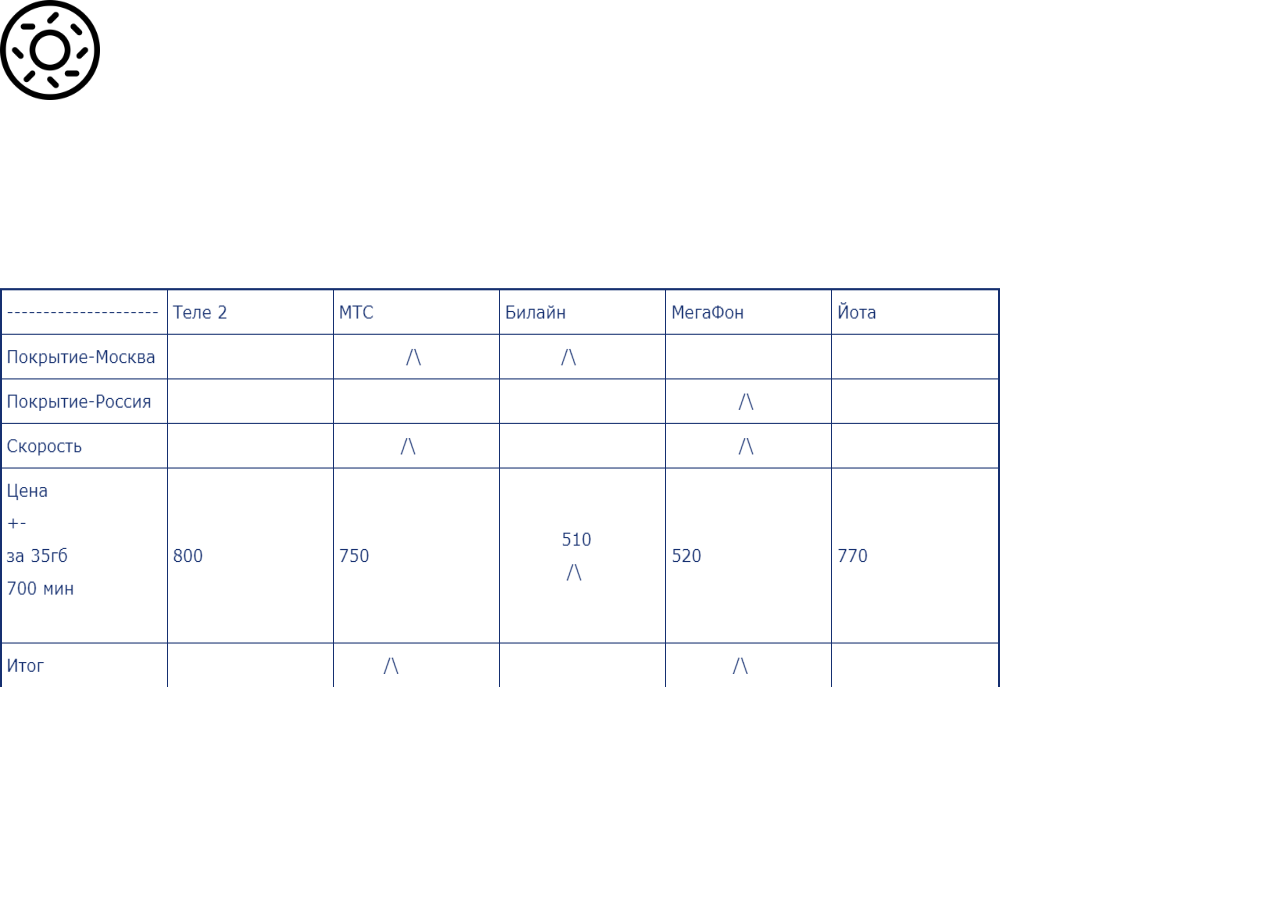
<file: index.html>
<DOCTYPE html>
<html>
<head>
    <title>Penek</title>
    <meta charset="utf-8">
    <link rel="stylesheet" type="text/css" href="style.css">
</head>
<body>
    <header>
        <div class="All_header_menu">
            <div class="Logo">
                <h1> <a><img src="penk.png" width="100" height="100" ></a></h1>
            </div>
            <div class="Top_menu">
                <ul>
                    <li><a href="#" style="text-decoration: none;">Home</a>
                    <li><a href="About.html" style="text-decoration: none;">About us</a></li>
                    <li><a href="Contacts.html" style="text-decoration: none;">Contacts</a></li>                 
                </ul>
            </div>
            <div class="about1">
                <ul style="list-style-type: none;">
                    <li><a>История этих провайдеров</a></li>
                </ul>
            </div>
            <div class="about2">
                <ul style="list-style-type: none;">
                    
                </ul>
            </div>
            <div class="Low_menu">
                <ul>
                    <li><a href="beeline.html" style="text-decoration: none;">Beeline</a></li>
                    <li><a href="MTS.html" style="text-decoration: none;">MTC</a></li>
                    <li><a href="TELE.html" style="text-decoration: none;">Tele2</a></li>
                    <li><a href="Yota.html" style="text-decoration: none;">Yota</a></li>
                    <li><a href="Megaphone.html" style="text-decoration: none;">Мегафон</a></li>
                </ul> 
            </div>
            <div class="about1">
                <ul style="list-style-type: none;">
                    <li><a>Сравнительная таблица(в Москве)</a></li>
                </ul>
            </div>
            <h1> <a><img src="таблица.png" width="1000" height="400" ></a></h1>
            <h1><a>Вывод в целом для Москвы лутчим провайдером является мтс ,но если вам важнее цена</a></h1>
            <a><h1>стоит выбирать Билайн Ёта стоет рассмотреть только раде большой вариативности пакетов связи.</a></h1>
        </div>
    </header>
</body>
</html>
</DOCTYPE>
</file>
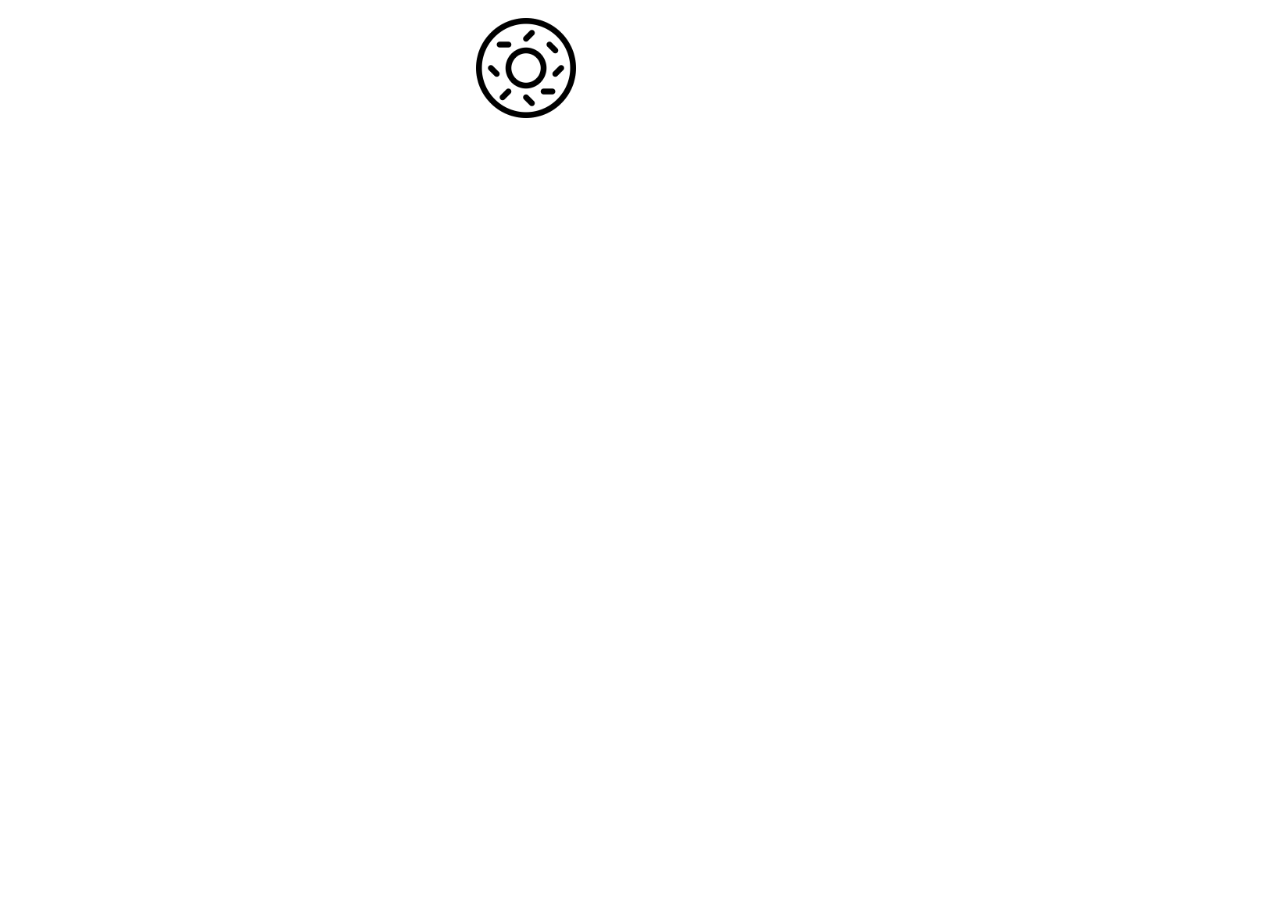
<file: About.html>
<DOCTYPE html>
    <html>
    <head>
        <meta http-equiv="Content-Type" content="text/html; charset=UTF-8">
    </head>
    <body>Verification: ec7a2311d2f420b6</body>
</html>
    <html>
    <head>
        <title>About</title>
        <meta charset="utf-8">
        <link rel="stylesheet" type="text/css" href="style.css">
    </head>
    <body>
        <header>
            <div class="All_header_menu">
                <div class="Logo">
                    <h1> <a><img src="penk.png" width="100" height="100" ></a></h1>
                </div>
                <div class="Top_menu">
                    <ul>
                        <li><a href="index.html" style="text-decoration: none;">Home</a><li>                                
                    </ul>
                </div>
                <div class="about2">
                    <ul style="list-style-type: none;">
                        
                        <li><a><h1>ERROR:1488</h1></a></li>
                    </ul>
                </div>
            </div>
        </header>
    </body>
    </html>
    </DOCTYPE>
</file>
<file: style.css>
*{
    margin: 0;
    padding: 0;

}
body{
    color: white;
    background-image: url('https://polinka.top/uploads/posts/2023-05/1684135660_polinka-top-p-kartinki-zemli-iz-kosmosa-krasivie-instagr-29.jpg');
    background-repeat: no-repeat;
    background-size: cover;
}
header{
    display: flex;
    justify-content: center;

}
.Logo a{
    color:aliceblue
}
.Logo, .Top_menu{
    margin-right:20px ;
    display: inline-block;
    vertical-align: middle;
}
.Top_menu li{
    margin-right:20px ;
    display: inline-block;
    vertical-align: middle;
}
.Top_menu a{
    font-family: arial;
    font-size: 20px;
    color: white;
}
.Top_menu a:hover{
    color:aqua
}
.Low_menu li{
    margin-top: 40px;
    margin-right:20px ;
    display: inline-block;
    vertical-align: middle;
}
.Low_menu a{
    font-family: arial;
    font-size: 25px;
    color: white;
}
.Low_menu a:hover{
    color:rgb(0, 255, 221)
    
}
.about1 li{
    margin-top: 30px;
    margin-right:20px ;
    vertical-align: middle;
}
.about1 a{
    font-family: arial;
    font-size: 25px;
    color: white;
}
.about2 li{
    margin-right:20px ;
    vertical-align: middle;
}
.about2 a{
    font-family: arial;
    font-size: 25px;
    color: white;
}
.Logo h1{
    font-family: arial;
    font-size: 30px;
    color: white;
    vertical-align: middle;
}
.Text li{
    margin-right:20px ;
    vertical-align: middle;
    margin-top: 40px;
}
.Text a{
    font-family: arial;
    background: fixed;
    background-color: rgba(0, 0, 0, 0.589);
    font-size: 25px;
    color: rgb(255, 255, 255);
}
.squad{
    width: 400px;
    height: 20px;
    background-color: rgb(255, 255, 255);
}
</file>
